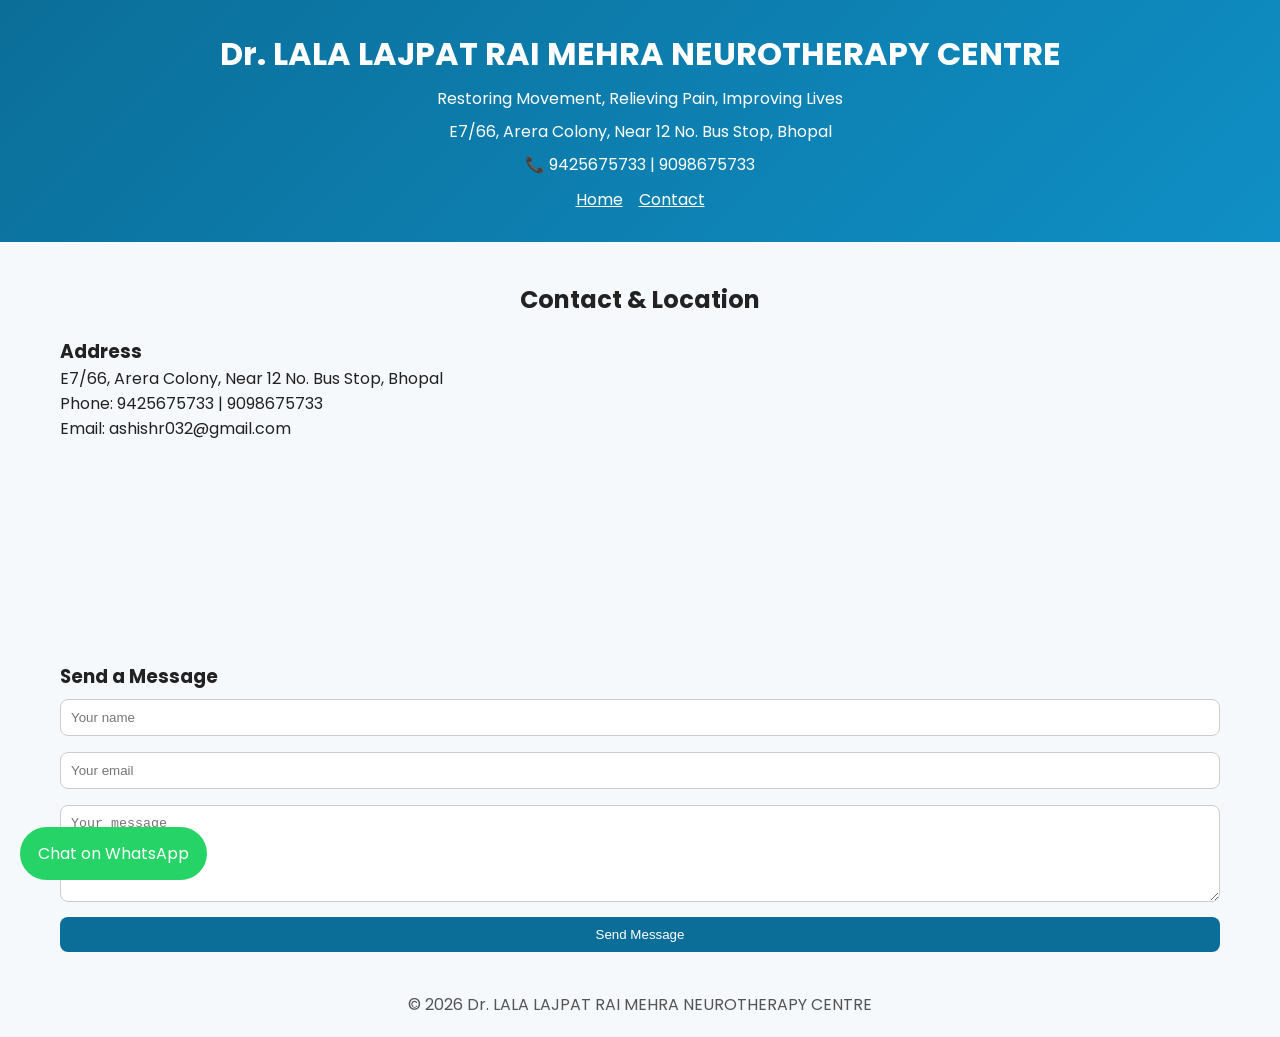
<file: contact.html>
<!DOCTYPE html>
<html lang="en">
<head>
  <meta charset="UTF-8">
  <meta name="viewport" content="width=device-width, initial-scale=1.0">
  <title>Contact — Dr. LALA LAJPAT RAI MEHRA NEUROTHERAPY CENTRE</title>
  <link href="https://fonts.googleapis.com/css2?family=Poppins:wght@300;400;500;600;700&display=swap" rel="stylesheet">
  <link rel="stylesheet" href="styles.css">
  <meta name="description" content="Contact Dr. LALA LAJPAT RAI MEHRA NEUROTHERAPY CENTRE for neurotherapy, pain relief and rehabilitation services in Bhopal.">
</head>
<body>

<header>
<h1>Dr. LALA LAJPAT RAI MEHRA NEUROTHERAPY CENTRE</h1>
<p>Restoring Movement, Relieving Pain, Improving Lives</p>
<p>E7/66, Arera Colony, Near 12 No. Bus Stop, Bhopal</p>
<p>📞 9425675733 | 9098675733</p>
<nav style="margin-top:10px">
  <a href="index.html" style="color:#fff;margin-right:12px;text-decoration:underline">Home</a>
  <a href="contact.html" style="color:#fff;text-decoration:underline">Contact</a>
</nav>
</header>

<div class="container">
  <h2 class="section-title">Contact & Location</h2>

  <div style="display:grid;grid-template-columns:1fr 1fr;gap:20px;align-items:start">
    <div>
      <h3>Address</h3>
      <p>E7/66, Arera Colony, Near 12 No. Bus Stop, Bhopal</p>
      <p>Phone: 9425675733 | 9098675733</p>
      <p>Email: ashishr032@gmail.com</p>
      <p><a href="https://wa.me/919425675733" target="_blank" class="whatsapp">Chat on WhatsApp</a></p>
    </div>
    <div>
      <iframe
        src="https://maps.google.com/maps?q=E7/66%20Arera%20Colony%20Bhopal&z=15&output=embed"
        width="100%" height="300" style="border:0;border-radius:12px" allowfullscreen="" loading="lazy"></iframe>
    </div>
  </div>

  <h3 style="margin-top:18px">Send a Message</h3>
  <form action="https://formspree.io/f/mjgdpgao" method="POST">
    <input type="text" name="name" placeholder="Your name" required>
    <input type="email" name="email" placeholder="Your email" required>
    <textarea name="message" placeholder="Your message" rows="5" required></textarea>
    <button class="btn" type="submit">Send Message</button>
  </form>

</div>

<footer>
<p>© 2026 Dr. LALA LAJPAT RAI MEHRA NEUROTHERAPY CENTRE</p>
</footer>

</body>
</html>
</file>
<file: styles.css>
*{margin:0;padding:0;box-sizing:border-box}
body{font-family:Poppins,sans-serif;background:#f5f9fc;color:#222}
header{background:linear-gradient(135deg,#0b6e99,#0f8fc5);color:#fff;padding:30px 20px;text-align:center}
header h1{font-size:2rem}
header p{margin-top:8px}
.container{max-width:1200px;margin:auto;padding:20px}
.filters{text-align:center;margin:20px 0}
.filters button{padding:10px 15px;border:none;border-radius:20px;margin:5px;cursor:pointer;background:#dbeef7}
.grid{display:grid;grid-template-columns:repeat(auto-fit,minmax(250px,1fr));gap:20px}
.card{background:#fff;border-radius:14px;overflow:hidden;box-shadow:0 4px 12px rgba(0,0,0,.08);transition:.3s}
.card:hover{transform:translateY(-4px)}
.card img{width:100%;height:180px;object-fit:cover}
.card-content{padding:15px}
.price{color:#0b6e99;font-weight:700;margin:8px 0}
.btn{background:#0b6e99;color:#fff;border:none;padding:10px 14px;border-radius:8px;cursor:pointer;width:100%}
.cart-btn{position:fixed;bottom:20px;right:20px;background:#0b6e99;color:#fff;border:none;padding:15px;border-radius:50%;font-size:20px;cursor:pointer}
.badge{background:red;color:#fff;border-radius:50%;padding:2px 7px;font-size:12px;position:absolute;margin-left:-5px}
.modal{display:none;position:fixed;inset:0;background:rgba(0,0,0,.5);justify-content:center;align-items:center;padding:15px}
.modal-content{background:#fff;width:100%;max-width:650px;max-height:90vh;overflow:auto;padding:20px;border-radius:12px}
.item{display:flex;justify-content:space-between;margin:10px 0}
.qty button{padding:2px 8px}
form input,form textarea{width:100%;padding:10px;margin:8px 0;border:1px solid #ccc;border-radius:8px}
.whatsapp{position:fixed;left:20px;bottom:20px;background:#25D366;color:#fff;padding:14px 18px;border-radius:30px;text-decoration:none}
footer{text-align:center;padding:20px;color:#555}
.section-title{text-align:center;margin:20px 0}

@media (max-width:600px){
  .card img{height:140px}
  header{padding:24px 12px}
}

.skip-link{position:absolute;left:10px;top:-40px;background:#0b6e99;color:#fff;padding:8px 12px;border-radius:6px;z-index:999}
.skip-link:focus{top:10px}
</file>
